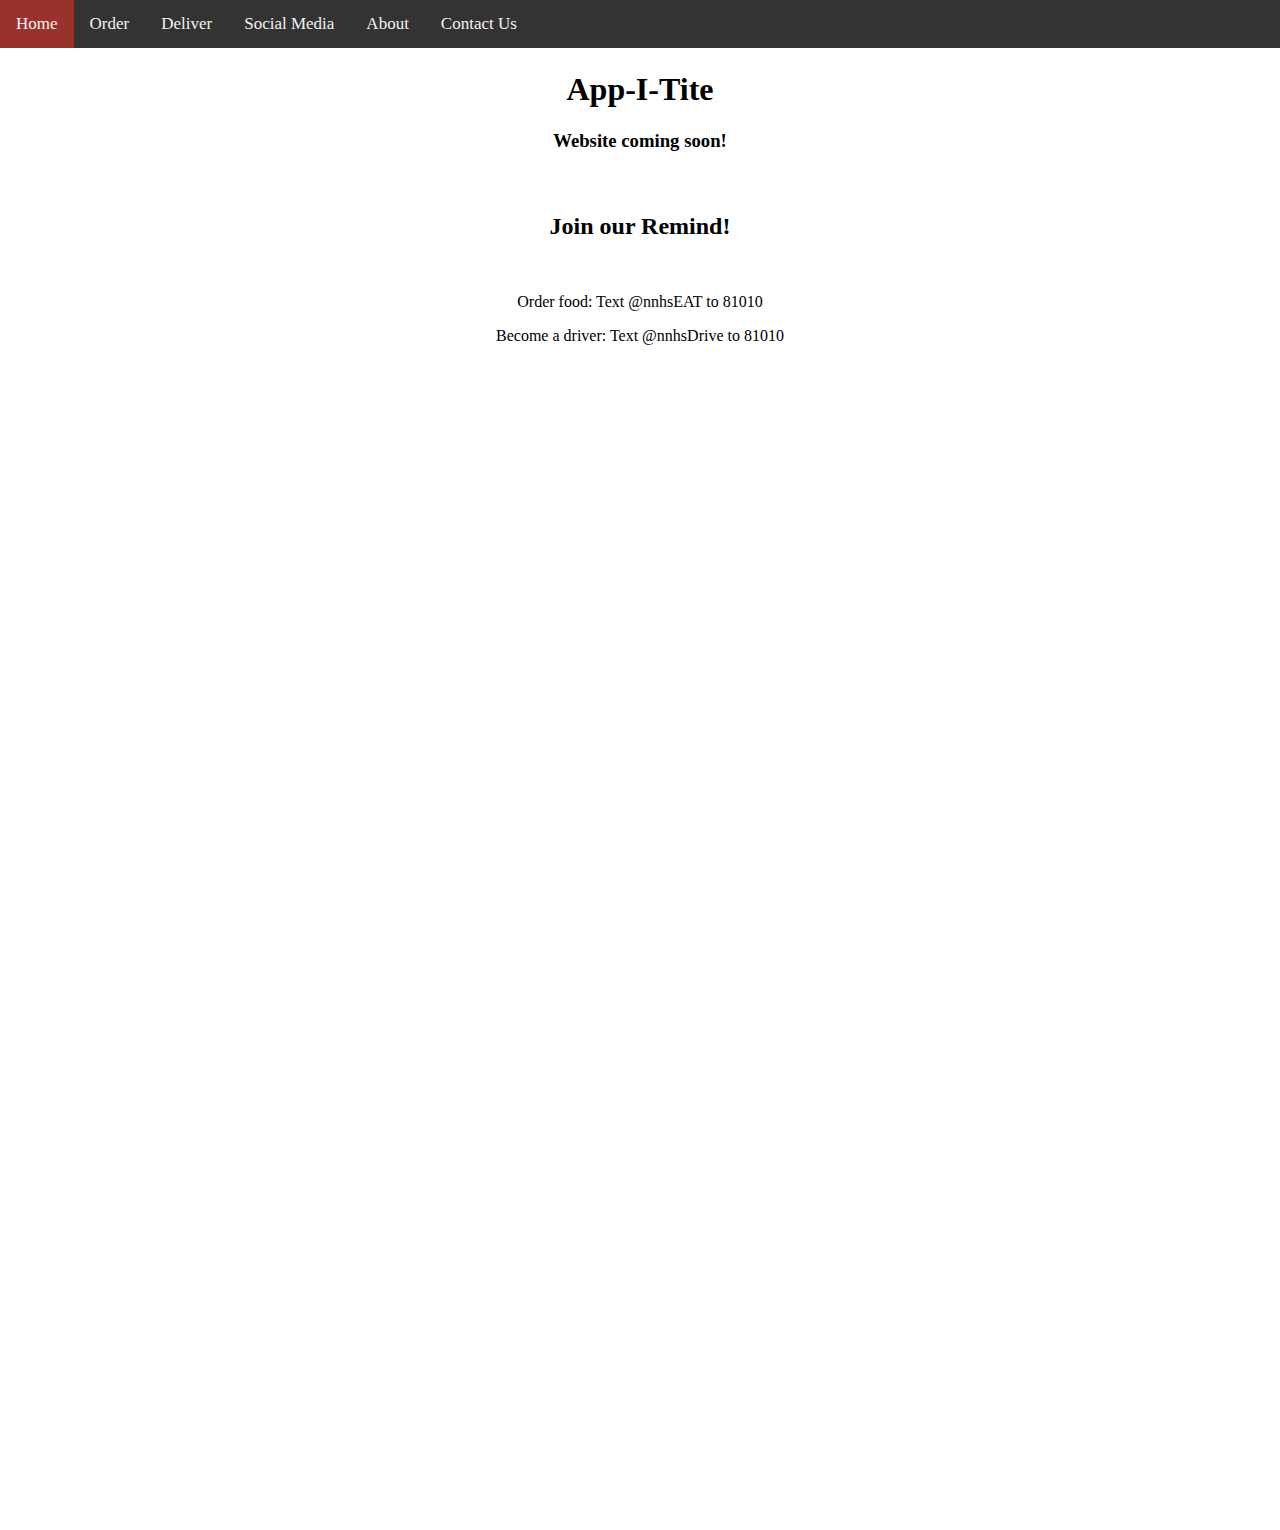
<file: index.html>
<!DOCTYPE html>
<html>
  <head>
    <meta name="viewport" content="width=device-width, initial-scale=1.0">
    <base target="_top">
    <link rel="stylesheet" href="styles.css">
    <link href="https://fonts.googleapis.com/css?family=Roboto" rel="stylesheet">
    <title>App-I-Tite</title>
  </head>
  <body>
    <div class="topnav" id="myTopnav">
      <a class="active" href="index.html">Home</a>
      <a href="order.html">Order</a>
      <a href="deliver.html">Deliver</a></li>
      <a href="media.html">Social Media</a></li>
      <a href="about.html">About</a>
      <a href="contact.html">Contact Us</a>
      <a href="javascript:void(0);" style="font-size:15px;" class="icon" onclick="openTopnav()">&#9776;</a>
    </div>
    <div align='center' style="padding:20px;margin-top:30px;height:1500px">
      <h1>App-I-Tite</h1>
      <h3> Website coming soon! </p>
      <br>
      <h2> Join our Remind! </h2>
      <br>
      <p> Order food: Text @nnhsEAT to 81010<br></p>
      <p> Become a driver: Text @nnhsDrive to 81010 </p>
    </div>
    <script src="topnav.js"></script>
  </body>
</html>
</file>
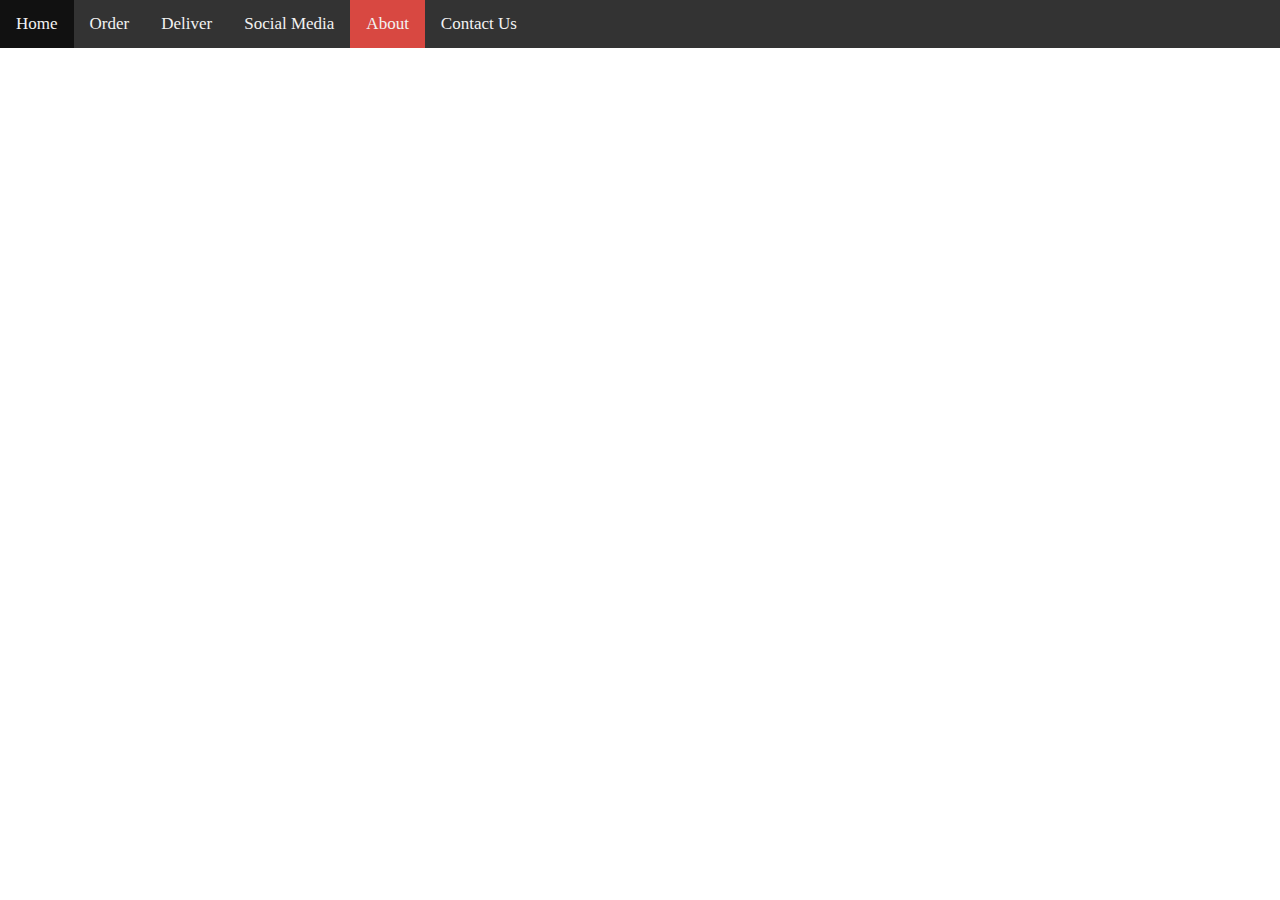
<file: about.html>
<!DOCTYPE html>
<html>
  <head>
    <meta name="viewport" content="width=device-width, initial-scale=1.0">
    <base target="_top">
    <link rel="stylesheet" href="styles.css">
    <link href="https://fonts.googleapis.com/css?family=Roboto" rel="stylesheet">
    <title>About Us</title>
  </head>
  <body>
    <div class="topnav" id="myTopnav">
      <a href="index.html">Home</a>
      <a href="order.html">Order</a>
      <a href="deliver.html">Deliver</a></li>
      <a href="media.html">Social Media</a></li>
      <a class="active" href="about.html">About</a>
      <a href="contact.html">Contact Us</a>
      <a href="javascript:void(0);" style="font-size:15px;" class="icon" onclick="openTopnav()">&#9776;</a>
    </div>
    <div align='center' style="padding:20px;margin-top:50px;">
    </div>
     <script src="topnav.js"></script>
  </body>
</html>
</file>
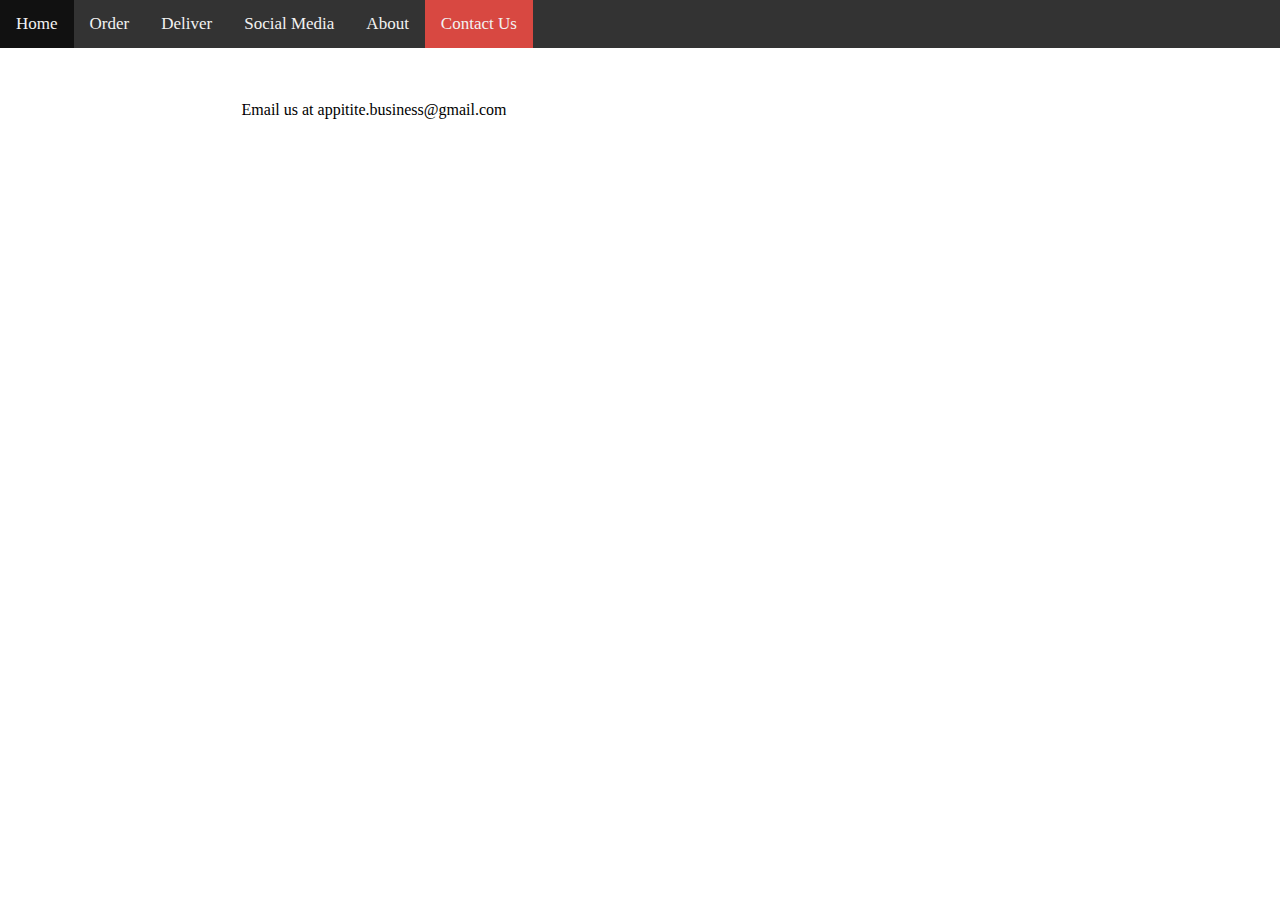
<file: contact.html>
<!DOCTYPE html>
<html>
  <head>
    <meta name="viewport" content="width=device-width, initial-scale=1.0">
    <base target="_top">
    <link rel="stylesheet" href="styles.css">
    <link href="https://fonts.googleapis.com/css?family=Roboto" rel="stylesheet">
    <title>Contact Us</title>
  </head>
  <body>
    <div class="topnav" id="myTopnav">
      <a href="index.html">Home</a>
      <a href="order.html">Order</a>
      <a href="deliver.html">Deliver</a></li>
      <a href="media.html">Social Media</a></li>
      <a href="about.html">About</a>
      <a class="active" href="contact.html">Contact Us</a>
      <a href="javascript:void(0);" style="font-size:15px;" class="icon" onclick="openTopnav()">&#9776;</a>
    </div>
    <div class="row" style="padding:20px;margin-top:50px;">
      <div class="col-2"></div>
      <div class="col-8 col-m-12"><p>Email us at appitite.business@gmail.com</p><div>
      <div class="col-2"><div>
    </div>
     <script src="topnav.js"></script>
  </body>
</html>
</file>
<file: styles.css>
* {
    box-sizing: border-box;
}
body {margin:0;}

.topnav {
  background-color: #333;
  overflow: hidden;
  list-style-type: none;
  margin: 0;
  padding: 0;
  position: fixed;
  top: 0;
  width: 100%
}

.topnav a {
  float: left;
  display: block;
  color: #f2f2f2;
  text-align: center;
  padding: 14px 16px;
  text-decoration: none;
  font-size: 17px;
}

/* Change the link color to #111 (black) on hover */
.topnav a:hover:not(.active) {
  background-color: #111;
}

.topnav a:hover {
  background-color: #99312c;
}

.active {
  background-color: #d84841;
}



.topnav .icon {
  display: none;
  background-color: #707070;
  font-size: 17px;
}

@media screen and (max-width: 650px) {
  .topnav a:not(:first-child) {display: none;}
  .topnav a.icon {
    float: right;
    display: block;
  }
}

@media screen and (max-width: 650px) {
  .topnav.responsive {position: fixed;}
  .topnav.responsive a.icon {
    position: absolute;
    right: 0;
    top: 0;
  }
  .topnav.responsive a {
    float: none;
    display: block;
    text-align: left;
  }
}
/*Columns*/
[class*="col-"] {
    float: left;
    padding: 15px;
}

.row::after {
    content: "";
    clear: both;
    display: table;
}
/*mobile*/
.col-m-1 {width: 8.33%;}
.col-m-2 {width: 16.66%;}
.col-m-3 {width: 25%;}
.col-m-4 {width: 33.33%;}
.col-m-5 {width: 41.66%;}
.col-m-6 {width: 50%;}
.col-m-7 {width: 58.33%;}
.col-m-8 {width: 66.66%;}
.col-m-9 {width: 75%;}
.col-m-10 {width: 83.33%;}
.col-m-11 {width: 91.66%;}
.col-m-12 {width: 100%;}

@media only screen and (min-width: 650px) {
/* For desktop: */
.col-1 {width: 8.33%;}
.col-2 {width: 16.66%;}
.col-3 {width: 25%;}
.col-4 {width: 33.33%;}
.col-5 {width: 41.66%;}
.col-6 {width: 50%;}
.col-7 {width: 58.33%;}
.col-8 {width: 66.66%;}
.col-9 {width: 75%;}
.col-10 {width: 83.33%;}
.col-11 {width: 91.66%;}
.col-12 {width: 100%;}
}

/*Media links*/
.mediaIcon {
  width: 100%;

}
</file>
